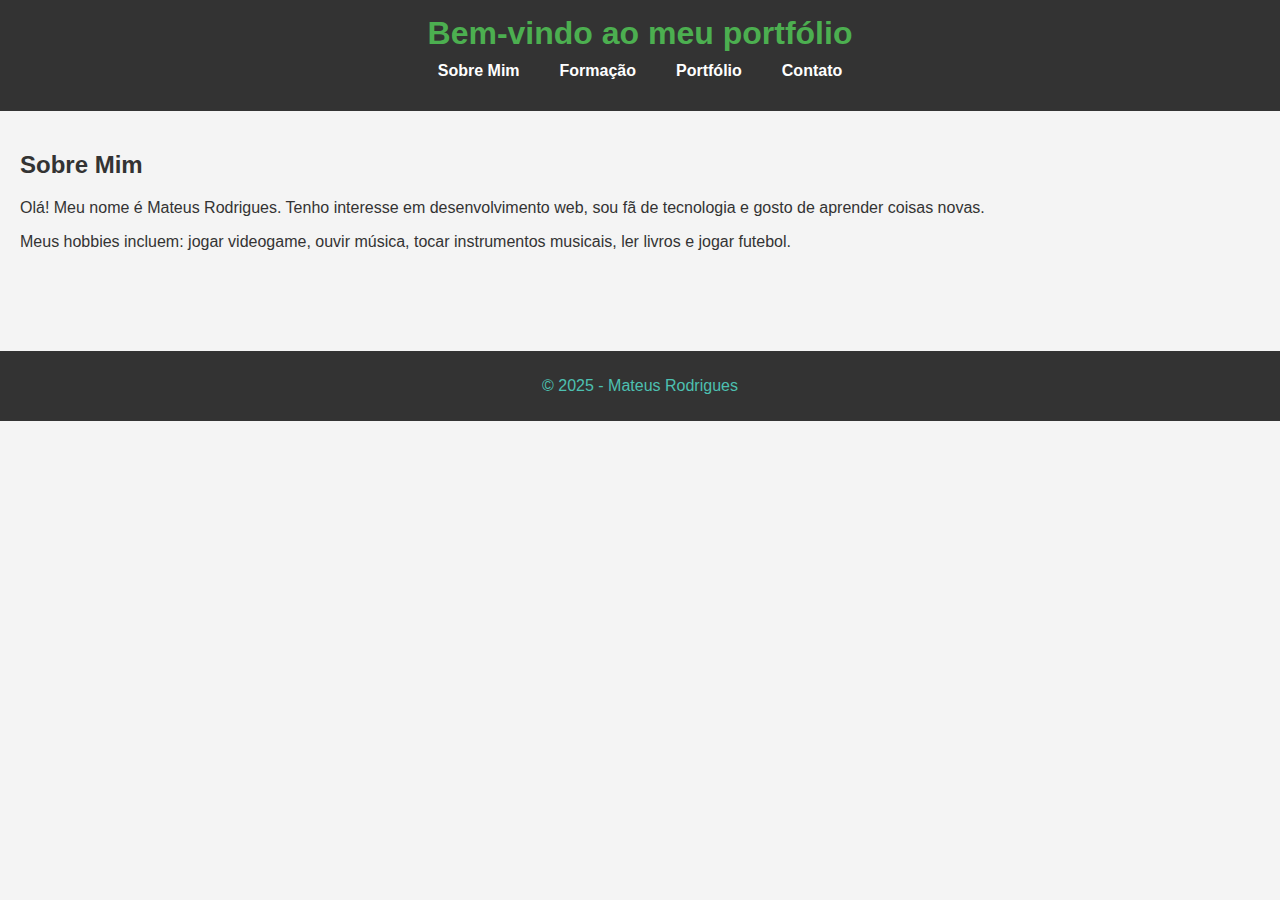
<file: index.html>
<!DOCTYPE html>
<html lang="pt-BR">
<head>
  <meta charset="UTF-8">
  <title>Meu Portfólio - Sobre Mim</title>
  <link rel="stylesheet" href="style.css">
</head>
<body>
  <header>
    <h1>Bem-vindo ao meu portfólio</h1>
    <nav>
      <ul>
        <li><a href="index.html">Sobre Mim</a></li>
        <li><a href="formacao.html">Formação</a></li>
        <li><a href="portfolio.html">Portfólio</a></li>
        <li><a href="contato.html">Contato</a></li>
      </ul>
    </nav>
  </header>

  <main>
    <section>
      <h2>Sobre Mim</h2>
      <p>Olá! Meu nome é Mateus Rodrigues. Tenho interesse em desenvolvimento web, sou fã de tecnologia e gosto de aprender coisas novas.</p>
      <p>Meus hobbies incluem: jogar videogame, ouvir música, tocar instrumentos musicais, ler livros e jogar futebol.</p>
    </section>
  </main>

  <footer>
    <p>&copy; 2025 - Mateus Rodrigues</p>
  </footer>
</body>
</html>
</file>
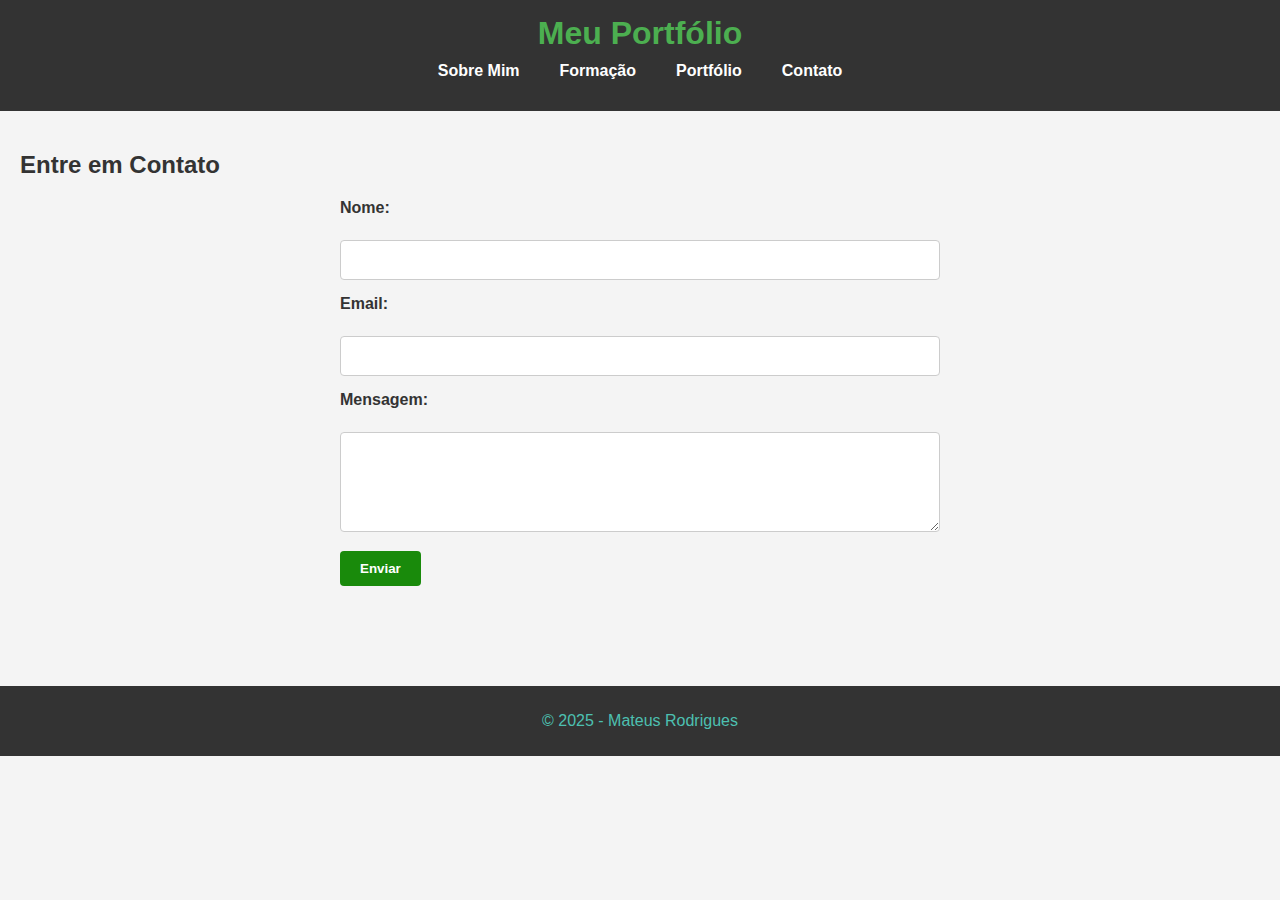
<file: contato.html>
<!-- contato.html - Página de Contato -->
<!DOCTYPE html>
<html lang="pt-BR">
<head>
  <meta charset="UTF-8">
  <title>Contato</title>
  <link rel="stylesheet" href="style.css">
</head>
<body>
  <header>
    <h1>Meu Portfólio</h1>
    <nav>
      <ul>
        <li><a href="index.html">Sobre Mim</a></li>
        <li><a href="formacao.html">Formação</a></li>
        <li><a href="portfolio.html">Portfólio</a></li>
        <li><a href="contato.html">Contato</a></li>
      </ul>
    </nav>
  </header>

  <main>
    <section>
      <h2>Entre em Contato</h2>
      <form>
        <label for="nome">Nome:</label><br>
        <input type="text" id="nome" name="nome" required><br>

        <label for="email">Email:</label><br>
        <input type="email" id="email" name="email" required><br>

        <label for="mensagem">Mensagem:</label><br>
        <textarea id="mensagem" name="mensagem" required></textarea><br>

        <input type="submit" value="Enviar">
      </form>
    </section>
  </main>

  <footer>
    <p>&copy; 2025 - Mateus Rodrigues</p>
  </footer>
</body>
</html>
</file>
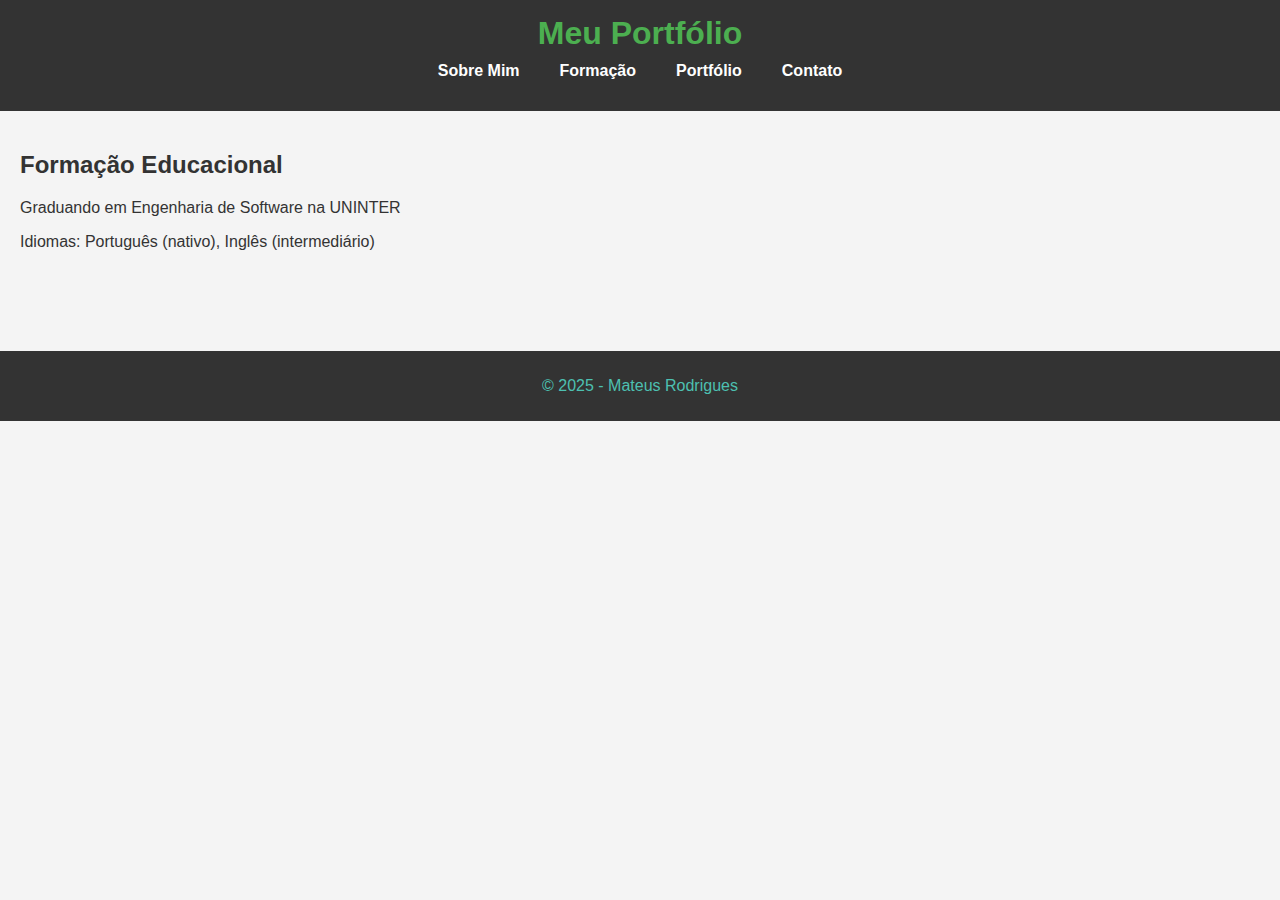
<file: formacao.html>
<!-- formacao.html - Formação Educacional -->
<!DOCTYPE html>
<html lang="pt-BR">
<head>
  <meta charset="UTF-8">
  <title>Formação</title>
  <link rel="stylesheet" href="style.css">
</head>
<body>
  <header>
    <h1>Meu Portfólio</h1>
    <nav>
      <ul>
        <li><a href="index.html">Sobre Mim</a></li>
        <li><a href="formacao.html">Formação</a></li>
        <li><a href="portfolio.html">Portfólio</a></li>
        <li><a href="contato.html">Contato</a></li>
      </ul>
    </nav>
  </header>
  <main>
    <section>
      <h2>Formação Educacional</h2>
      <p>Graduando em Engenharia de Software na UNINTER</p>
      <p>Idiomas: Português (nativo), Inglês (intermediário)</p>
    </section>
  </main>
  <footer>
    <p>&copy; 2025 - Mateus Rodrigues</p>
  </footer>
</body>
</html>
</file>
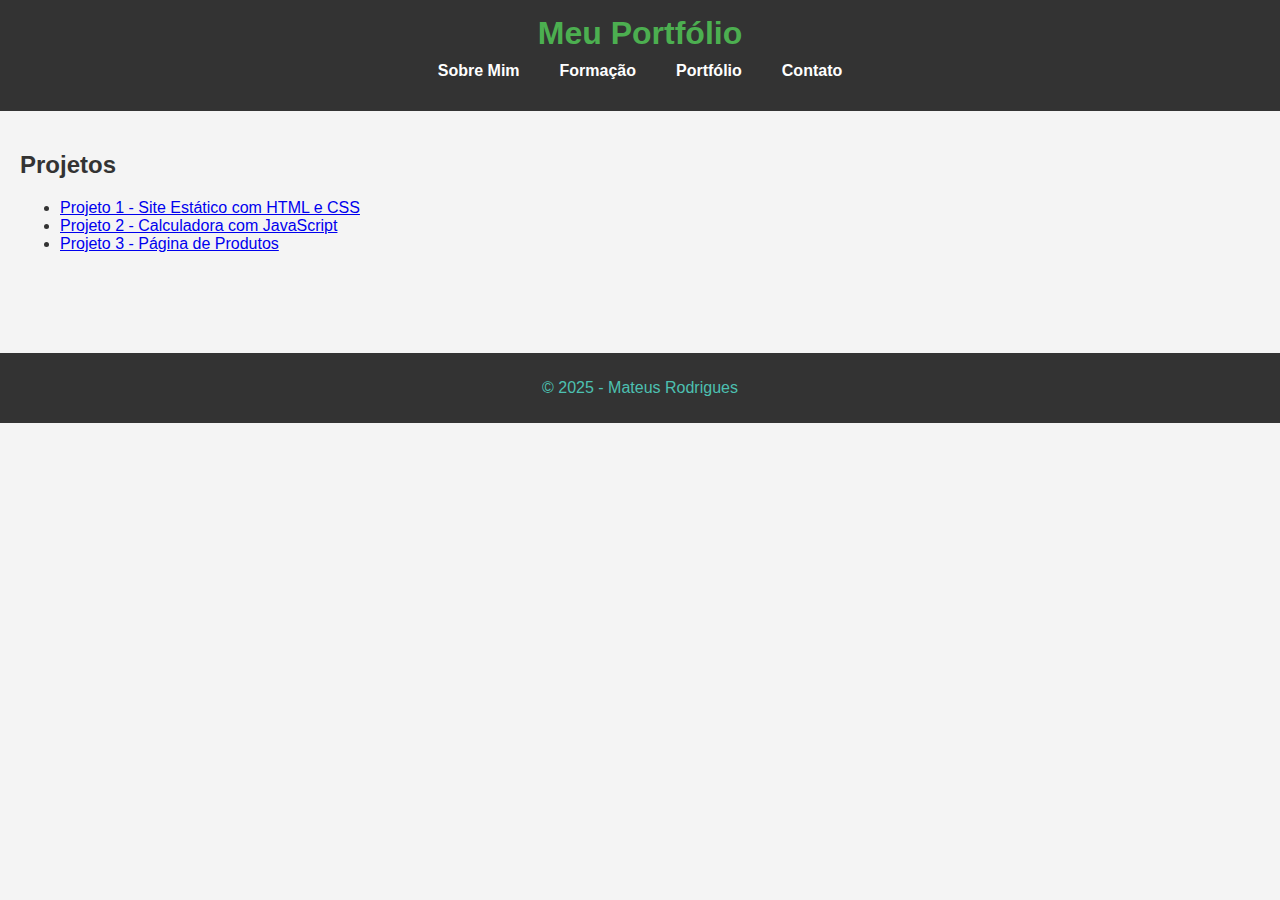
<file: portfolio.html>
<!-- portfolio.html - Portfólio de Projetos -->
<!DOCTYPE html>
<html lang="pt-BR">
<head>
  <meta charset="UTF-8">
  <title>Portfólio</title>
  <link rel="stylesheet" href="style.css">
</head>
<body>
  <header>
    <h1>Meu Portfólio</h1>
    <nav>
      <ul>
        <li><a href="index.html">Sobre Mim</a></li>
        <li><a href="formacao.html">Formação</a></li>
        <li><a href="portfolio.html">Portfólio</a></li>
        <li><a href="contato.html">Contato</a></li>
      </ul>
    </nav>
  </header>
  <main>
    <section>
      <h2>Projetos</h2>
      <ul>
        <li><a href="#">Projeto 1 - Site Estático com HTML e CSS</a></li>
        <li><a href="#">Projeto 2 - Calculadora com JavaScript</a></li>
        <li><a href="#">Projeto 3 - Página de Produtos</a></li>
      </ul>
    </section>
  </main>
  <footer>
    <p>&copy; 2025 - Mateus Rodrigues</p>
  </footer>
</body>
</html>
</file>
<file: style.css>
/* Estilos gerais */
body {
  font-family: Arial, sans-serif;
  margin: 0;
  padding: 0;
  background-color: #f4f4f4;
  color: #333;
}

/* Cabeçalho */
header {
  background-color: #333;
  padding: 15px 0;
  text-align: center;
}

header h1 {
  color: #4CAF50; /* Verde mais claro e visível */
  margin: 0;
}

/* Menu de navegação */
nav ul {
  list-style: none;
  display: flex;
  justify-content: center;
  padding: 0;
  margin-top: 10px;
}

nav ul li {
  margin: 0 20px;
}

nav ul li a {
  color: white;
  text-decoration: none;
  font-weight: bold;
}

nav ul li a:hover {
  text-decoration: underline;
}

/* Conteúdo principal */
main {
  padding: 20px;
  padding-bottom: 60px; /* Espaço extra se o rodapé for fixo */
}

/* Seções */
section {
  margin-bottom: 40px;
}

/* Formulário */
form {
  max-width: 600px;
  margin: 0 auto;
}

label {
  font-weight: bold;
  display: block;
  margin-top: 15px;
}

input[type="text"],
input[type="email"],
textarea {
  width: 100%;
  padding: 10px;
  margin-top: 5px;
  box-sizing: border-box;
  border: 1px solid #ccc;
  border-radius: 4px;
  font-size: 16px;
}

textarea {
  resize: vertical;
  height: 100px;
}

input[type="submit"] {
  background-color: #198a0b;
  color: white;
  padding: 10px 20px;
  margin-top: 15px;
  border: none;
  border-radius: 4px;
  cursor: pointer;
  font-weight: bold;
}

input[type="submit"]:hover {
  background-color: #146b09;
}

/* Rodapé */
footer {
  background-color: #333;
  color: rgb(77, 192, 177);
  text-align: center;
  padding: 10px 0;
  width: 100%;
}
</file>
